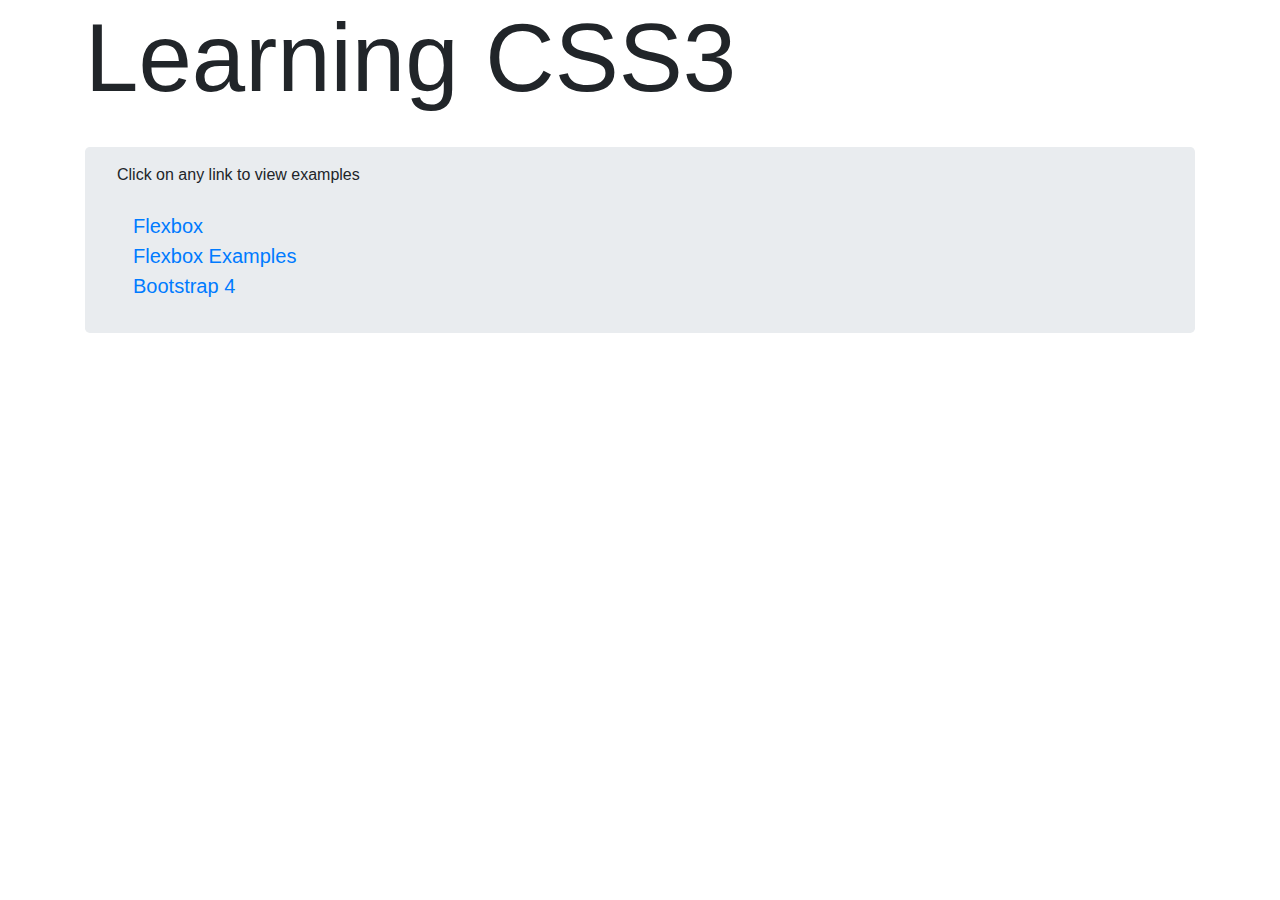
<file: index.html>
<!DOCTYPE html>
<html lang="en">
<head>
    <meta charset="UTF-8">
    <meta name="viewport" content="width=device-width, initial-scale=1, shrink-to-fit=no">

    <link rel="stylesheet" href="css/bootstrap.min.css">
    <link rel="stylesheet" href="css/flex.css">
    <title>Learning CSS3</title>
</head>
<body>
    <div class="container">
        <h1 class="display-1">Learning CSS3</h1>
        <br>
        
        <div class="jumbotron py-3">
            Click on any link to view examples <br><br>
            <ul class="list-unstyled lead ml-3">
                <li><a href="css-flex.html">Flexbox</a></li>
                <li><a href="flex-examples.html">Flexbox Examples</a></li>
                <li><a href="/css/Bootstrap-4/index.html">Bootstrap 4</a></li>
            </ul>
        </div>
    </div>

    <script src="js/jquery-3.5.1.slim.min.js"></script>
    <script src="js/popper.min.js"></script>
    <script src="js/bootstrap.min.js"></script>
</body>
</html>
</file>
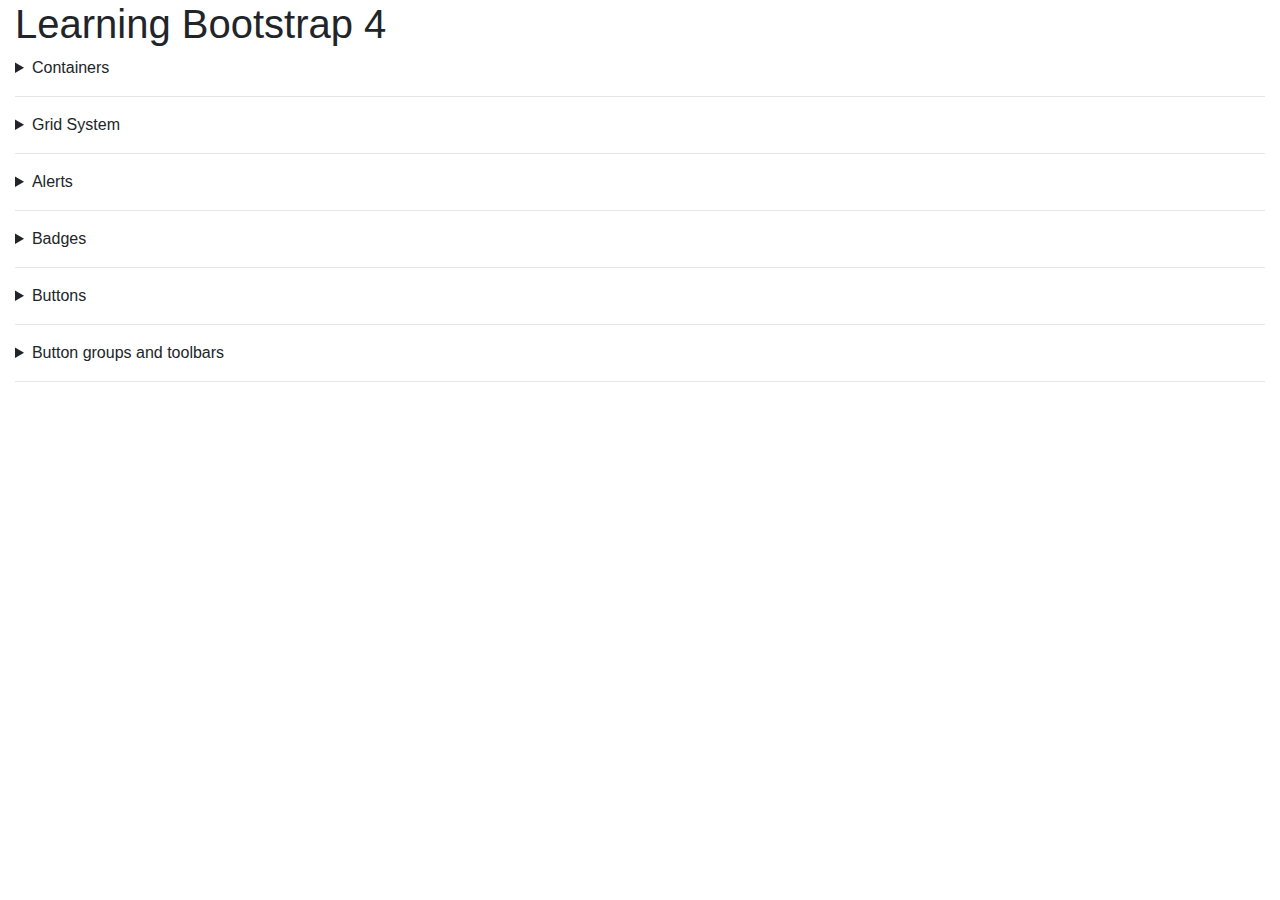
<file: css/Bootstrap-4/index.html>
<!DOCTYPE html>
<html lang="en">
<head>
    <meta charset="UTF-8">
    <meta name="viewport" content="width=device-width, initial-scale=1, shrink-to-fit=no">

    <link rel="stylesheet" href="../../css/bootstrap.min.css">
    <title>Learning Bootstrap 4</title>
</head>
<body>
    <div class="container-fluid">
        <h1>Learning Bootstrap 4</h1>
        <details>
            <summary>Containers</summary>

            <div class="container-fluid border border-secondary">
                <p class="display-2">A fluid container</p>
            </div>

            <div class="container border border-primary">
                <p class="display-2">A container</p>
            </div>

            <div class="container-sm border border-success">
                <p class="display-2">An sm container</p>
            </div>

            <div class="container-md border border-danger">
                <p class="display-2">An md container</p>
            </div>

            <div class="container-lg border border-warning">
                <p class="display-2">An lg container</p>
            </div>
        </details>
        <hr>

        <details>
            <summary>Grid System</summary>
            <div class="container-fluid">
                <br>
                <strong>Equal Width Columns</strong>
                <div class="row border border-primary">
                    <div class="col border border-secondary">A column</div>
                    <div class="col border border-warning">A column</div>
                    <div class="col border border-info">A column</div>
                </div>
                <br>

                <strong>Equal width columns in multiple lines</strong>
                <div class="row border border-primary">
                    <div class="col border border-secondary">
                        A column
                    </div>
                    <div class="col border border-secondary">
                        A column
                    </div>
                    <div class="col border border-secondary">
                        A column
                    </div>
                    <div class="w-100"></div>
                    <div class="col border border-secondary">
                        A column
                    </div>
                    <div class="col border border-secondary">
                        A column
                    </div>
                </div>
                <br>
                
                <strong>Columns having different widths</strong>
                <div class="row border border-danger">
                    <div class="col-3 border border-success">
                        A column
                    </div>
                    <div class="col border border-success">
                        A column
                    </div>
                    <div class="col-6 border border-success">
                        A column
                    </div>
                    <div class="col border border-success">
                        A column
                    </div>
                </div>
                <br>

                <strong>Columns having different breakpoints</strong>
                <div class="row border border-warning">
                    <div class="col-sm-2 border border-dark">
                        An sm-2 column
                    </div>
                    <div class="col-md-6 border border-dark">
                        An md-6 column
                    </div>
                    <div class="col-lg-4 border border-dark">
                        An lg-4 column
                    </div>
                </div>
                <br>

                <strong>Different breakpoints for same columns</strong>
                <div class="row border border-secondary">
                    <div class="col-md-8 border border-success">
                        An md-8 column
                    </div>
                    <div class="col-6 col-md-4 border border-success">
                        A col-6 col-md-4 column
                    </div>
                </div>
                <br>

                <div class="row border border-danger">
                    <div class="col-6 col-md-4 border border-primary">
                        A col-6 col-md-4 column
                    </div>
                    <div class="col-6 col-md-4 border border-primary">
                        A col-6 col-md-4 column
                    </div>
                    <div class="col-6 col-md-4 border border-primary">
                        A col-6 col-md-4 column
                    </div>
                </div>
                <br>

                <strong>Using row columns</strong>
                <div class="row row-cols-2 border border-dark">
                    <div class="col border border-info">A column</div>
                    <div class="col border border-info">A column</div>
                    <div class="col border border-info">A column</div>
                    <div class="col border border-info">A column</div>
                    <div class="col border border-info">A column</div>
                    <div class="col border border-info">A column</div>
                </div>
                <br>
    
                <div class="row row-cols-3 border border-dark">
                    <div class="col border border-info">A column</div>
                    <div class="col border border-info">A column</div>
                    <div class="col border border-info">A column</div>
                    <div class="col border border-info">A column</div>
                    <div class="col border border-info">A column</div>
                    <div class="col border border-info">A column</div>
                </div>
                <br>
    
                <div class="row row-cols-4 border border-dark">
                    <div class="col border border-info">A column</div>
                    <div class="col border border-info">A column</div>
                    <div class="col border border-info">A column</div>
                    <div class="col border border-info">A column</div>
                    <div class="col border border-info">A column</div>
                    <div class="col border border-info">A column</div>
                </div>
                <br>
    
                <div class="row row-cols-4 border border-dark">
                    <div class="col border border-info">A column</div>
                    <div class="col border border-info">A column</div>
                    <div class="col-8 border border-danger">A col-8</div>
                    <div class="col border border-info">A column</div>
                    <div class="col border border-info">A column</div>
                    <div class="col border border-info">A column</div>
                </div>
                <br>
    
                <div class="row row-cols-1 row-cols-sm-2 row-cols-md-4 border border-dark">
                    <div class="col border border-info">A column</div>
                    <div class="col border border-info">A column</div>
                    <div class="col border border-info">A column</div>
                    <div class="col border border-info">A column</div>
                    <div class="col border border-info">A column</div>
                    <div class="col border border-info">A column</div>
                </div>
                <br>
    
                <div class="row row-cols-1 row-cols-sm-2 row-cols-md-4 border border-dark">
                    <div class="col border border-info">A column</div>
                    <div class="col border border-info">A column</div>
                    <div class="col col-sm-3 col-md-5 col-lg-7 border border-danger">A col-sm-3 col-md-5 col-lg-7 column</div>
                    <div class="col border border-info">A column</div>
                    <div class="col border border-info">A column</div>
                    <div class="col border border-info">A column</div>
                </div>
                <br>

                <strong>Vertical alignment</strong>
                <br>
                <em>align-items-start</em>
                <div class="row border border-warning align-items-start" style="height:100px">
                    <div class="col border border-success">
                        A column
                    </div>
                    <div class="col border border-success">
                        A column
                    </div>
                    <div class="col border border-success">
                        A column
                    </div>
                </div>
                <br>

                <em>align-items-center</em>
                <div class="row border border-warning align-items-center" style="height:100px">
                    <div class="col border border-success">
                        A column
                    </div>
                    <div class="col border border-success">
                        A column
                    </div>
                    <div class="col border border-success">
                        A column
                    </div>
                </div>
                <br>

                <em>align-items-stretch</em>
                <div class="row border border-warning align-items-stretch" style="height:100px">
                    <div class="col border border-success">
                        A column
                    </div>
                    <div class="col border border-success">
                        A column
                    </div>
                    <div class="col border border-success">
                        A column
                    </div>
                </div>
                <br>

                <em>align-self</em>
                <div class="row border border-warning" style="height:100px">
                    <div class="col border border-success align-self-end">
                        A column
                    </div>
                    <div class="col border border-success align-self-center">
                        A column
                    </div>
                    <div class="col border border-success align-self-start">
                        A column
                    </div>
                    <div class="col border border-success align-self-stretch">
                        A column
                    </div>
                </div>
                <br>

                <strong>Horizontal Aigmnemt</strong>
                <br>

                <em>justify-content-start</em>
                <div class="row border border-success justify-content-start">
                    <div class="col-4 border border-warning">
                        A column
                    </div>
                    <div class="col-4 border border-warning">
                        A column
                    </div>
                </div>
                <br>

                <em>justify-content-around</em>
                <div class="row border border-success justify-content-around">
                    <div class="col-4 border border-warning">
                        A column
                    </div>
                    <div class="col-4 border border-warning">
                        A column
                    </div>
                </div>
                <br>

                <strong>Column Wrapping</strong>
                <div class="row border border-info">
                    <div class="col-9 border border-success">.col-9</div>
                    <div class="col-4 border border-success">.col-4<br>Since 9 + 4 = 13 &gt; 12, this 4-column-wide div gets wrapped onto a new line as one contiguous unit.</div>
                    <div class="col-6 border border-success">.col-6<br>Subsequent columns continue along the new line.</div>
                  </div>
                  <br>

                  <strong>Column Ordering</strong>
                  <div class="row border border-danger">
                      <div class="col-2 border border-dark order-1 order-sm-2 order-md-3">
                          DOM Order: 1<br>
                          order: 1 <br>
                          order-sm: 2 <br>
                          order-md: 3 <br>
                      </div>
                      <div class="col-4 border border-dark order-2 order-sm-3 order-md-1">
                        DOM Order: 2<br>
                        order: 2 <br>
                        order-sm: 3 <br>
                        order-md: 1 <br>
                    </div>
                    <div class="col-6 border border-dark order-3 order-sm-1 order-md-2">
                        DOM Order: 3<br>
                        order: 3 <br>
                        order-sm: 1 <br>
                        order-md: 2 <br>
                    </div>
                  </div>
                  <br>

                <strong>Offsetting Columns</strong>
                <div class="row border border-primary">
                    <div class="col-4 border border-secondary">
                        col-4
                    </div>
                    <div class="col-2 offset-3 border border-secondary">
                        col-2 offset-3
                    </div>
                </div>
            </div>
        </details>
        <hr>

        <details>
            <summary>Alerts</summary>
            
            <div class="alert alert-primary" role="alert">
                I am a non-dismissible alert.
            </div>
            <br>

            <div class="alert alert-warning" role="alert">
                A non-dismissible alert containing a <a href="#" class="alert-link">hyperlink</a>
            </div>
            <br>

            <div class="alert alert-dark" role="alert">
                A non-dismissible alert containing a <a href="#" class="alert-link">hyperlink</a>
            </div>
            <br>

            <div class="alert alert-danger alert-dismissible fade show" role="alert">
                This is a dismissible alert.
                <button class="close" data-dismiss="alert">&times;</button>
            </div>
            <br>

            <div class="alert alert-secondary alert-dismissible fade show" id="my-alert" role="alert">
                Close me to observer events.
                <button class="close" data-dismiss="alert">&times;</button>
            </div>
            <br>

            <div class="alert alert-secondary" role="alert" id="alert1">
                My name is alert1
            </div>
            <div class="alert alert-info" role="alert" id="alert2">
                My name is alert2
            </div>
            <div class="alert alert-success" role="alert" id="alert3">
                My name is alert3
            </div>

            <input type="text" placeholder="Enter alert name..." id="txt-alertName">
            <button class="btn btn-primary" onclick="showAlert($('#txt-alertName').val())">
                Show
            </button>
            <button class="btn btn-warning" onclick="hideAlert($('#txt-alertName').val())">
                Hide
            </button>
        </details>
        <hr>

        <details>
            <summary>Badges</summary>
            <h1>This heading includes a <span class="badge badge-dark">Badge</span></h1>
            
            <p class="display-3">This paragraph includes a <span class="badge badge-secondary">Badge</span></p>

            <p>This button includes a badge: <button class="btn btn-primary">Events <span class="badge badge-light">6</span></button></p>

            <p>Badge as a link: <a href="#" class="badge badge-danger">Errors <small>3</small></a></p>
            
            <p class="lead">This paragraph contains a <span class="badge badge-warning badge-pill">Badge</span> as a pill.</p>
        

        </details>
        <hr>

        <details>
            <summary>Buttons</summary>

            <div class="container-fluid">
                <h4>Some Simple buttons</h4>
                <button class="btn btn-primary">Button</button>
                <button class="btn btn-secondary">Button</button>
                <button class="btn btn-danger">Button</button>
                <button class="btn btn-light">Button</button>
                <button class="btn btn-link">Button</button>
                <br> <br>
                <button class="btn btn-outline-primary">Button</button>
                <button class="btn btn-outline-secondary">Button</button>
                <button class="btn btn-outline-danger">Button</button>
                <button class="btn btn-outline-light">Button</button>
                <button class="btn btn-outline-link">Button</button>
            </div>
            <br>

            <div class="container-fluid">
                <h4>Some elements as buttons</h4>
                <a href="#" role="button" class="btn btn-info">Link</a>
                <input type="submit" role="button" class="btn btn-success">
                <input type="button" class="btn btn-warning" role="button" value="Button">
            </div>
            <br>

            <div class="container-fluid">
                <h4>Different sized buttons</h4>
                <button class="btn btn-success btn-sm">Small</button>
                <button class="btn btn-dark">Normal</button>
                <button class="btn btn-danger btn-lg">Large</button>
            </div>
            <br>

            <div class="container-fluid">
                <h4>Block level buttoons</h4>
                <button class="btn btn-secondary btn-block btn-sm">Block level button</button>
                <button class="btn btn-info btn-block">Block level button</button>
                <button class="btn btn-dark btn-block btn-lg">Block level button</button>
            </div>
            <br>

            <div class="container-fluid">
                <h4>Different states of buttons</h4>
                <button class="btn btn-primary btn-lg active">Active State</button>
                <button class="btn btn-primary btn-lg">Normal State</button>
                <button class="btn btn-primary btn-lg" disabled>Disabled State</button>
            </div>
            <br>

            <div class="container-fluid">
                <h4>Checkboxes and radio buttons</h4>
                <em>Single toggle-able button:</em><br>
                <button class="btn btn-secondary" data-toggle="button" aria-pressed="false">
                    Toggle Button
                </button>
                <button class="btn btn-secondary active" data-toggle="button" aria-pressed="true">
                    Toggle Button (Pre-Active)
                </button>
                <br><br>

                <em>Checkbox:</em><br>
                <div class="btn-group-toggle d-inline-block" data-toggle="buttons">
                    <label class="btn btn-info">
                        <input type="checkbox"> Checkbox
                    </label>
                </div>
                <div class="btn-group-toggle d-inline-block" data-toggle="buttons">
                    <label class="btn btn-info active">
                        <input type="checkbox" checked> Checkbox (Pre-Checked)
                    </label>
                </div>
                <br><br>

                <em>Radio Buttos</em><br>
                <div class="btn-group btn-group-toggle" data-toggle="buttons">
                    <label class="btn btn-success">
                        <input type="radio" name="choices" id="choice1"> Option 1
                    </label>
                    <label class="btn btn-success">
                        <input type="radio" name="choices" id="choice2"> Option 2
                    </label>
                    <label class="btn btn-success">
                        <input type="radio" name="choices" id="choice3"> Option 3
                    </label>
                </div>
                <br>
                <br>

                <div class="btn-group btn-group-toggle" data-toggle="buttons">
                    <label class="btn btn-success active">
                        <input type="radio" name="choices" id="choice1" checked> Option 1 (Pre-Selected)
                    </label>
                    <label class="btn btn-success">
                        <input type="radio" name="choices" id="choice2"> Option 2
                    </label>
                    <label class="btn btn-success">
                        <input type="radio" name="choices" id="choice3"> Option 3
                    </label>
                </div>
            </div>
            <br>

            <div class="container-fluid">
                <h4>Programability</h4>
                <button id="btn-source" class="btn btn-warning" onclick="toggleButton()">Click here</button> 
                to toggle 
                <button id="btn-target" class="btn btn-danger" data-toggle="button">this button</button>
            </div>
        </details>
        <hr>

        <details>
            <summary>Button groups and toolbars</summary>
            <h4>Simple button group</h4>
            <div class="btn-group" role="group">
                <button class="btn btn-primary">Left</button>
                <button class="btn btn-primary">Middle</button>
                <button class="btn btn-primary">Right</button>
            </div>
            <br><br>

            <h4>Different Sized Groups</h4>
            <em>Small Sized:</em><br>
            <div class="btn-group btn-group-sm" role="group">
                <button class="btn btn-warning">Left</button>
                <button class="btn btn-warning">Middle</button>
                <button class="btn btn-warning">Right</button>
            </div>
            <br><br>

            <em>Normal Sized:</em><br>
            <div class="btn-group" role="group">
                <button class="btn btn-danger">Left</button>
                <button class="btn btn-danger">Middle</button>
                <button class="btn btn-danger">Right</button>
            </div>
            <br><br>
            
            em>Large Sized:</em><br>
            <div class="btn-group btn-group-lg" role="group">
                <button class="btn btn-success">Left</button>
                <button class="btn btn-success">Middle</button>
                <button class="btn btn-success">Right</button>
            </div>
            <br><br>

            <h4>Vertical Button Groups</h4>
            <div class="btn-group-vertical" role="group">
                <button class="btn btn-dark">Left</button>
                <button class="btn btn-dark">Middle</button>
                <button class="btn btn-dark">Right</button>
            </div>
            <br><br>

            <h4>Button toolbar</h4>
            <div class="btn-toolbar" role="toolbar">
                <div class="btn-group" role="group">
                    <button class="btn btn-secondary">Left</button>
                    <button class="btn btn-secondary">Middle</button>
                    <button class="btn btn-secondary">Right</button>
                </div>
                <div class="btn-group ml-3" role="group">
                    <button class="btn btn-info">Left</button>
                    <button class="btn btn-info">Middle</button>
                    <button class="btn btn-info">Right</button>
                </div>
            </div>
        </details>
        <hr>
    </div>

    <script src="../../js/jquery-3.5.1.slim.min.js"></script>
    <script src="../../js/popper.min.js"></script>
    <script src="../../js/bootstrap.min.js"></script>
    <script src="alerts.js"></script>
    <script src="buttons.js"></script>
</body>
</html>
</file>
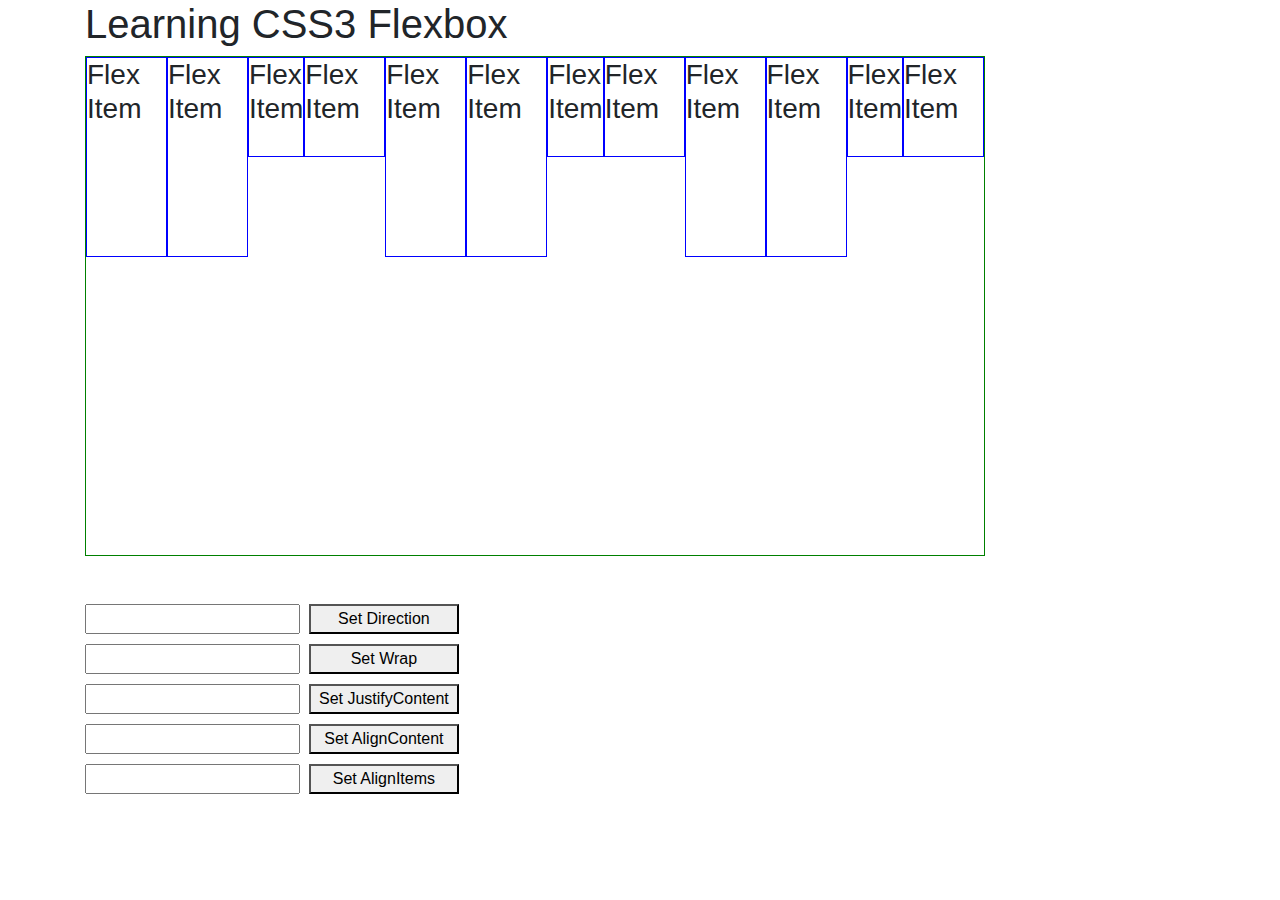
<file: css-flex.html>
<!DOCTYPE html>
<html lang="en">
<head>
    <meta charset="UTF-8">
    <meta name="viewport" content="width=device-width, initial-scale=1, shrink-to-fit=no">

    <link rel="stylesheet" href="css/bootstrap.min.css">
    <link rel="stylesheet" href="css/flex.css">
    <title>Flexbox</title>
</head>
<body>
    <div class="container">
        <h1>Learning CSS3 Flexbox</h1>
        <section>
            <div class="flexbox box-900x500 border-green" id="parent">
                <div class="box-200x200 border-blue">
                    <h3>Flex Item</h3>
                </div>
                <div class="box-200x200 border-blue">
                    <h3>Flex Item</h3>
                </div>
                <div class="box-100x100 border-blue">
                    <h3>Flex Item</h3>
                </div>
                <div class="box-200x100 border-blue">
                    <h3>Flex Item</h3>
                </div>
                <div class="box-200x200 border-blue">
                    <h3>Flex Item</h3>
                </div>
                <div class="box-200x200 border-blue">
                    <h3>Flex Item</h3>
                </div>
                <div class="box-100x100 border-blue">
                    <h3>Flex Item</h3>
                </div>
                <div class="box-200x100 border-blue">
                    <h3>Flex Item</h3>
                </div>
                <div class="box-200x200 border-blue">
                    <h3>Flex Item</h3>
                </div>
                <div class="box-200x200 border-blue">
                    <h3>Flex Item</h3>
                </div>
                <div class="box-100x100 border-blue">
                    <h3>Flex Item</h3>
                </div>
                <div class="box-200x100 border-blue">
                    <h3>Flex Item</h3>
                </div>
            </div>
            <br><br>
            <div class="margin-bottom">
                <input width="150" id="txt-direction">&nbsp; <button onclick="setFlexDirection(document.getElementById('txt-direction').value)" style="width: 150px">Set Direction</button>
            </div>
            <div class="margin-bottom">
                <input width="150" id="txt-wrap">&nbsp; <button onclick="setFlexWrap(document.getElementById('txt-wrap').value)" style="width: 150px">Set Wrap</button>
            </div>
            <div class="margin-bottom">
                <input width="150" id="txt-justifyContent">&nbsp; <button onclick="setJustifyContent(document.getElementById('txt-justifyContent').value)" style="width: 150px">Set JustifyContent</button>
            </div>
            <div class="margin-bottom">
                <input width="150" id="txt-alignContent">&nbsp; <button onclick="setAlignContent(document.getElementById('txt-alignContent').value)" style="width: 150px">Set AlignContent</button>
            </div>
            <div class="margin-bottom">
                <input width="150" id="txt-alignItems">&nbsp; <button onclick="setAlignItems(document.getElementById('txt-alignItems').value)" style="width: 150px">Set AlignItems</button>
            </div>
            
        </section>
    </div>

    <script src="js/jquery-3.5.1.slim.min.js"></script>
    <script src="js/popper.min.js"></script>
    <script src="js/bootstrap.min.js"></script>
    <script src="js/flex.js"></script>
</body>
</html>
</file>
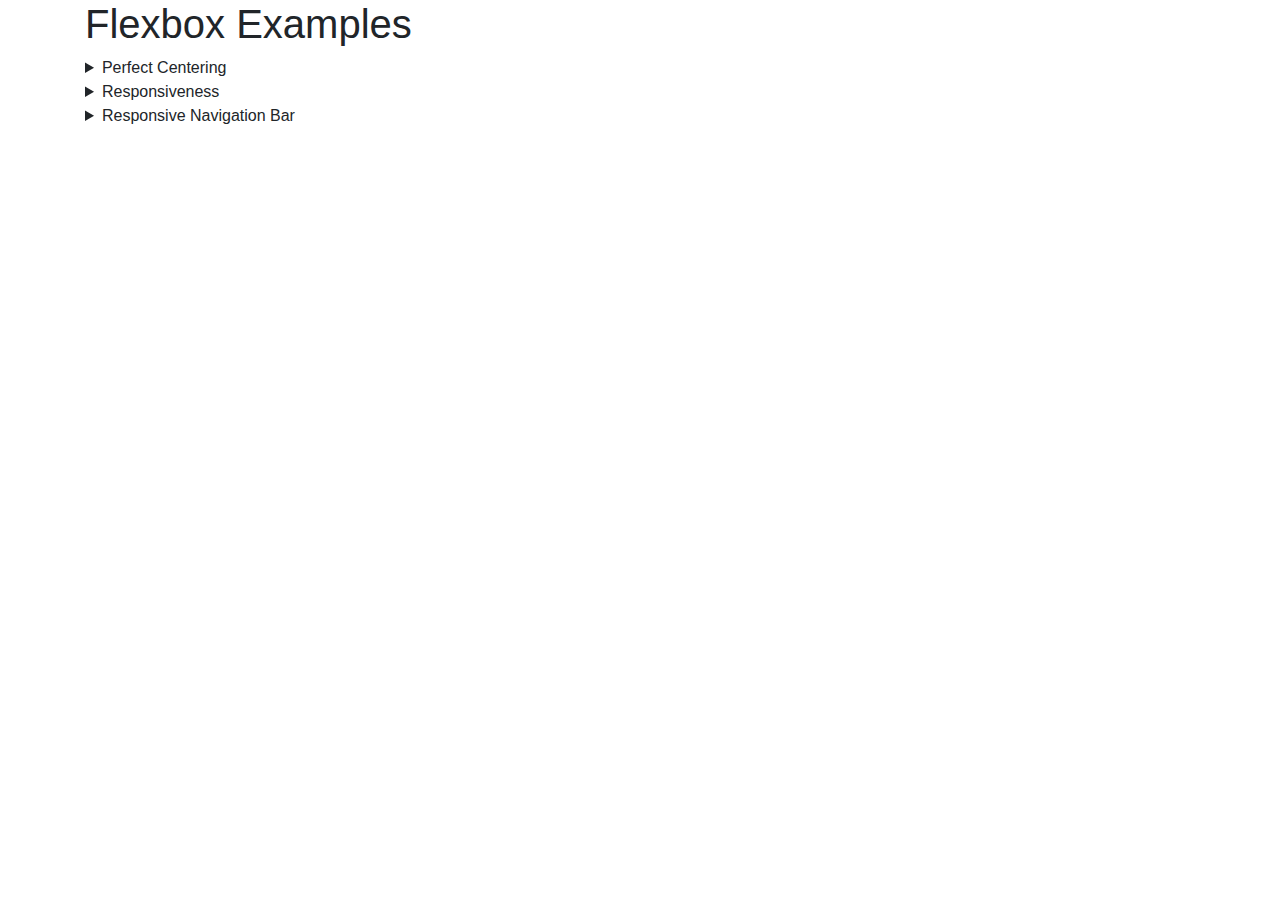
<file: flex-examples.html>
<!DOCTYPE html>
<html lang="en">
    <head>
        <meta charset="UTF-8">
        <meta name="viewport" content="width=device-width, initial-scale=1, shrink-to-fit=no">
    
        <link rel="stylesheet" href="css/bootstrap.min.css">
        <link rel="stylesheet" href="css/flex.css">
        <link rel="stylesheet" href="css/flex-examples.css">
        <title>Flexbox Examples</title>
    </head>
<body>
    <div class="container">
        <h1>Flexbox Examples</h1>
        <details id="perfect-centering">
            <summary>Perfect Centering</summary>
            <div class="parent border-green">
                <div class="child border-blue">
                    This box should be centered in a flexbox.
                </div>
            </div>
        </details>

        <details id="resizing">
            <summary>Responsiveness</summary>
            <ul class="flex-container border-green">
                <li class="flex-item">1</li>
                <li class="flex-item">2</li>
                <li class="flex-item">3</li>
                <li class="flex-item">4</li>
                <li class="flex-item">5</li>
                <li class="flex-item">6</li>
              </ul>
        </details>

        <details id="navbar">
            <summary>Responsive Navigation Bar</summary>
            <ul class="navigation">
                <li><a href="#">Home</a></li>
                <li><a href="#">About</a></li>
                <li><a href="#">Products</a></li>
                <li><a href="#">Contact</a></li>
              </ul>
        </details>
    </div>
    
    <script src="js/jquery-3.5.1.slim.min.js"></script>
    <script src="js/popper.min.js"></script>
    <script src="js/bootstrap.min.js"></script>
</body>
</html>
</file>
<file: css/flex.css>
.flexbox {
    display: flex;
}

.box-300x300 {
    width: 300px;
    height: 300px;
}

.box-900x500 {
    width: 900px;
    height: 500px;
}

.box-200x200 {
    width: 200px;
    height: 200px;
}

.box-100x100 {
    width: 100px;
    height: 100px;
}

.box-200x100 {
    width: 200px;
    height: 100px;
}

.border-green {
    border: 1px solid green;
}

.border-blue {
    border: 1px solid blue;
}

.margin-bottom {
    margin-bottom: 10px;
}
</file>
<file: css/flex-examples.css>
#perfect-centering .parent {
    display: flex;
    width: 400px;
    height: 300px;
}

#perfect-centering .child {
    margin: auto;
    width: 200px;
    height: 200px;
}

/******************************************/

#resizing .flex-container {
    display: flex;
    flex-flow: row wrap;
    justify-content: space-evenly;
    padding: 0;
    margin: 0;
    list-style: none;
}

#resizing .flex-item {
    background: tomato;
    padding: 5px;
    width: 200px;
    height: 150px;
    margin-top: 10px;
    line-height: 150px;
    color: white;
    font-weight: bold;
    font-size: 3em;
    text-align: center;
}


/***************************************/
#navbar .navigation {
    display: flex;
    flex-direction: row;
    flex-wrap: wrap;
    justify-content: flex-end;
    
    list-style: none;
    margin: 0; 
    background: deepskyblue;
}

#navbar .navigation a {
    text-decoration: none;
    display: block;
    padding: 1em;
    color: white;
}

#navbar .navigation a:hover {
    background: #1565C0;
}

@media all and (max-width: 880px) {
    #navbar .navigation {
        justify-content: space-evenly;
    }
}

@media all and (max-width: 650px) {
    #navbar .navigation {
        flex-flow: column wrap;
        padding: 0;
    }

    .navigation a { 
        text-align: center; 
        padding: 10px;
        border-top: 1px solid rgba(255, 255, 255,0.3); 
        border-bottom: 1px solid rgba(0, 0, 0, 0.1); 
      }
      .navigation li:last-of-type a {
        border-bottom: none;
      }
}
</file>
